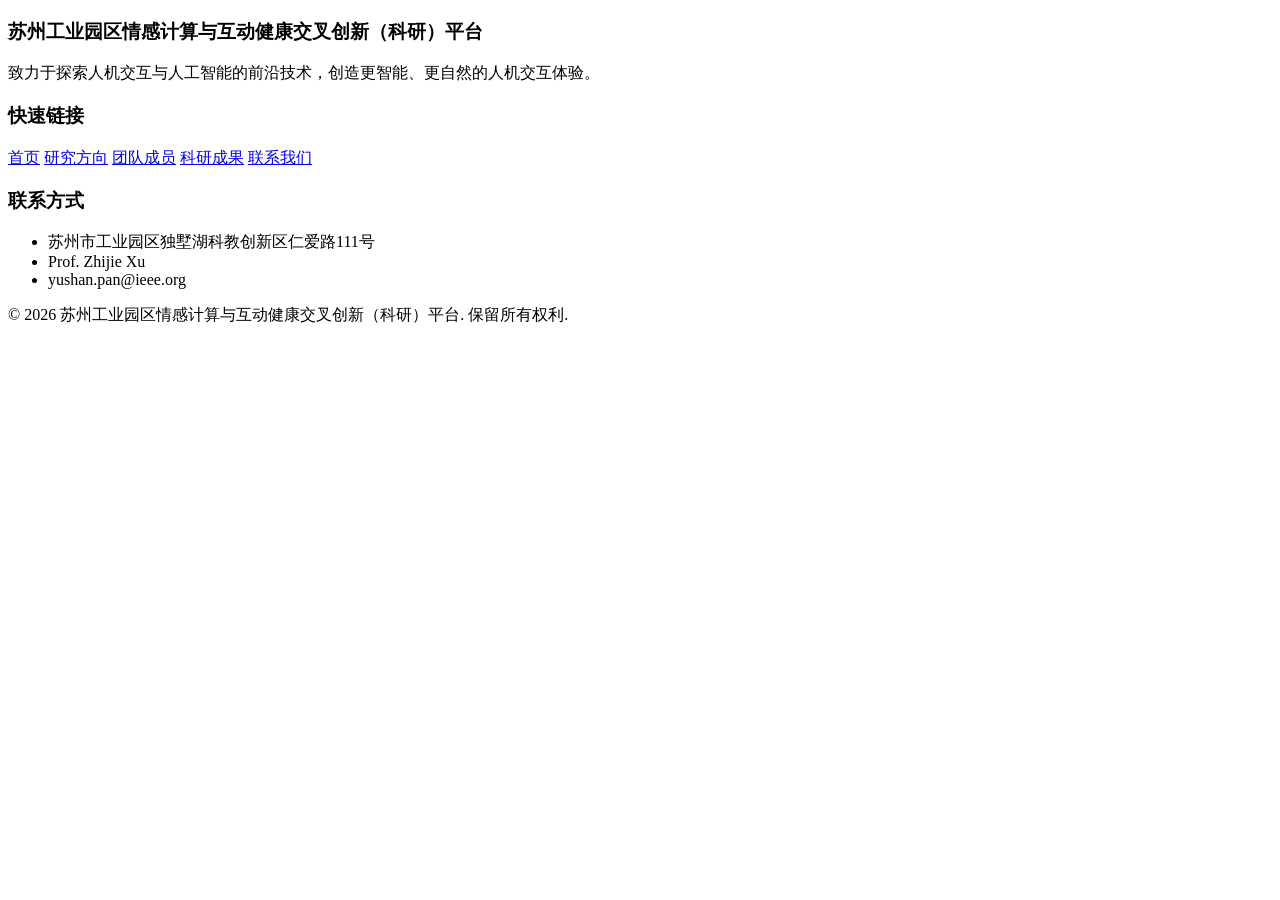
<file: pages/resources.html>
﻿<!DOCTYPE html><html lang=\
zh-CN\><head><meta charset=\UTF-8\><meta name=\viewport\ content=\width=device-width
initial-scale=1.0\><title>Suzhou Industrial Park Affective Computing & Interactive Health Interdisciplinary Innovation (Research) Platform</title></head></html>

    <!-- 页脚 -->
    <footer class="bg-gray-800 text-white py-12">
        <div class="container mx-auto px-4">
            <div class="grid grid-cols-1 md:grid-cols-3 gap-8">
                <div class="md:col-span-1">
                    <h3 class="text-xl font-semibold mb-4" data-i18n="lab-name">苏州工业园区情感计算与互动健康交叉创新（科研）平台</h3>
                    <p class="text-gray-400 mb-4" data-i18n="lab-footer-desc">
                        致力于探索人机交互与人工智能的前沿技术，创造更智能、更自然的人机交互体验。
                    </p>
                    <div class="flex space-x-4">
                        <a href="https://github.com/CICC-XJTLU" class="text-gray-400 hover:text-white transition-colors">
                            <i class="fab fa-github text-xl"></i>
                        </a>
                    </div>
                </div>
                
                <div class="md:col-span-1 md:flex md:justify-center">
                    <div>
                        <h3 class="text-lg font-semibold mb-4" data-i18n="quick-links">快速链接</h3>
                        <div class="flex flex-wrap -mx-2">
                            <a href="../index.html" class="text-gray-400 hover:text-white transition-colors px-2 mb-2 mr-4" data-i18n="nav-home">首页</a>
                            <a href="research.html" class="text-gray-400 hover:text-white transition-colors px-2 mb-2 mr-4" data-i18n="nav-research">研究方向</a>
                            <a href="team.html" class="text-gray-400 hover:text-white transition-colors px-2 mb-2 mr-4" data-i18n="nav-team">团队成员</a>
                            <a href="publications.html" class="text-gray-400 hover:text-white transition-colors px-2 mb-2 mr-4" data-i18n="nav-publications">科研成果</a>
                            <a href="contact.html" class="text-gray-400 hover:text-white transition-colors px-2 mb-2 mr-4" data-i18n="nav-contact">联系我们</a>
                        </div>
                    </div>
                </div>
                
                <div class="md:col-span-1 md:flex md:justify-center">
                    <div>
                        <h3 class="text-lg font-semibold mb-4" data-i18n="contact-info">联系方式</h3>
                        <ul class="space-y-2 text-gray-400">
                            <li class="flex items-start">
                                <i class="fas fa-map-marker-alt mt-1 mr-3"></i>
                                <span data-i18n="address">苏州市工业园区独墅湖科教创新区仁爱路111号</span>
                            </li>
                            <li class="flex items-start">
                                <i class="fas fa-user mt-1 mr-3"></i>
                                <span>Prof. Zhijie Xu</span>
                            </li>
                            <li class="flex items-start">
                                <i class="fas fa-envelope mt-1 mr-3"></i>
                                <span data-i18n="email">yushan.pan@ieee.org</span>
                            </li>
                        </ul>
                    </div>
                </div>
            </div>
            
            <div class="border-t border-gray-700 mt-10 pt-6 text-center text-gray-500">
                <p data-i18n="footer-copyright">&copy; 2026 苏州工业园区情感计算与互动健康交叉创新（科研）平台. 保留所有权利.</p>
            </div>
        </div>
    </footer>
</file>
